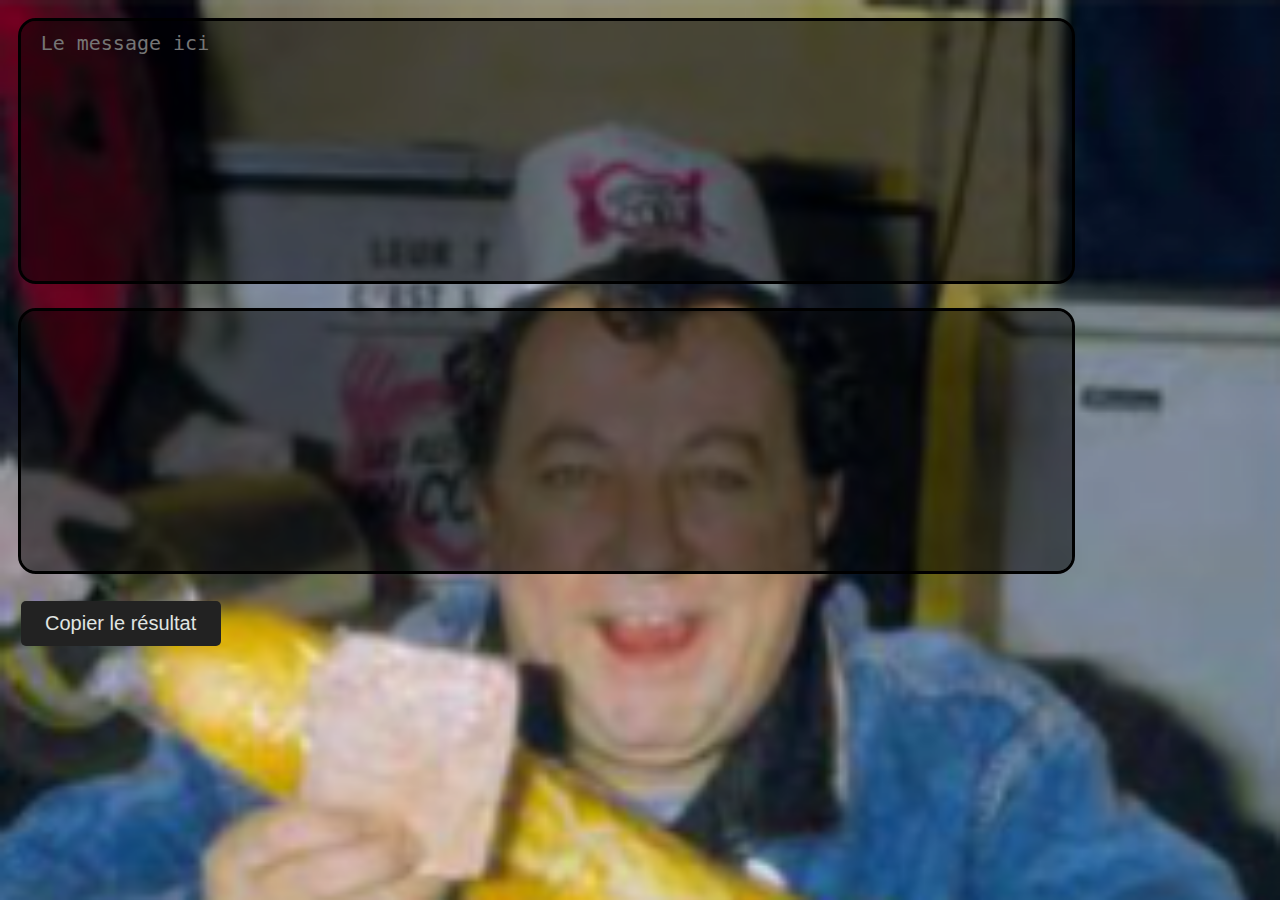
<file: index.html>
<!DOCTYPE html>
<html>
<head>
	<meta charset="UTF-8">
	<title>La surprise</title>
	<link rel="stylesheet" href="styles.css?v=1.0">
	<link rel="icon" href="icon.png">
</head>
<body id="bdy">
	<div>
		<form id="translator">
			<textarea id="message" rows=10 placeholder="Le message ici" autofocus required></textarea><br>
			<textarea id="output" rows=10 placeholder="" readonly></textarea><br>
			<button type="button" id="copy">Copier le résultat</button>
		</form>
	</div>
	<script src="scripts.js"></script>
</body>
</html>
</file>
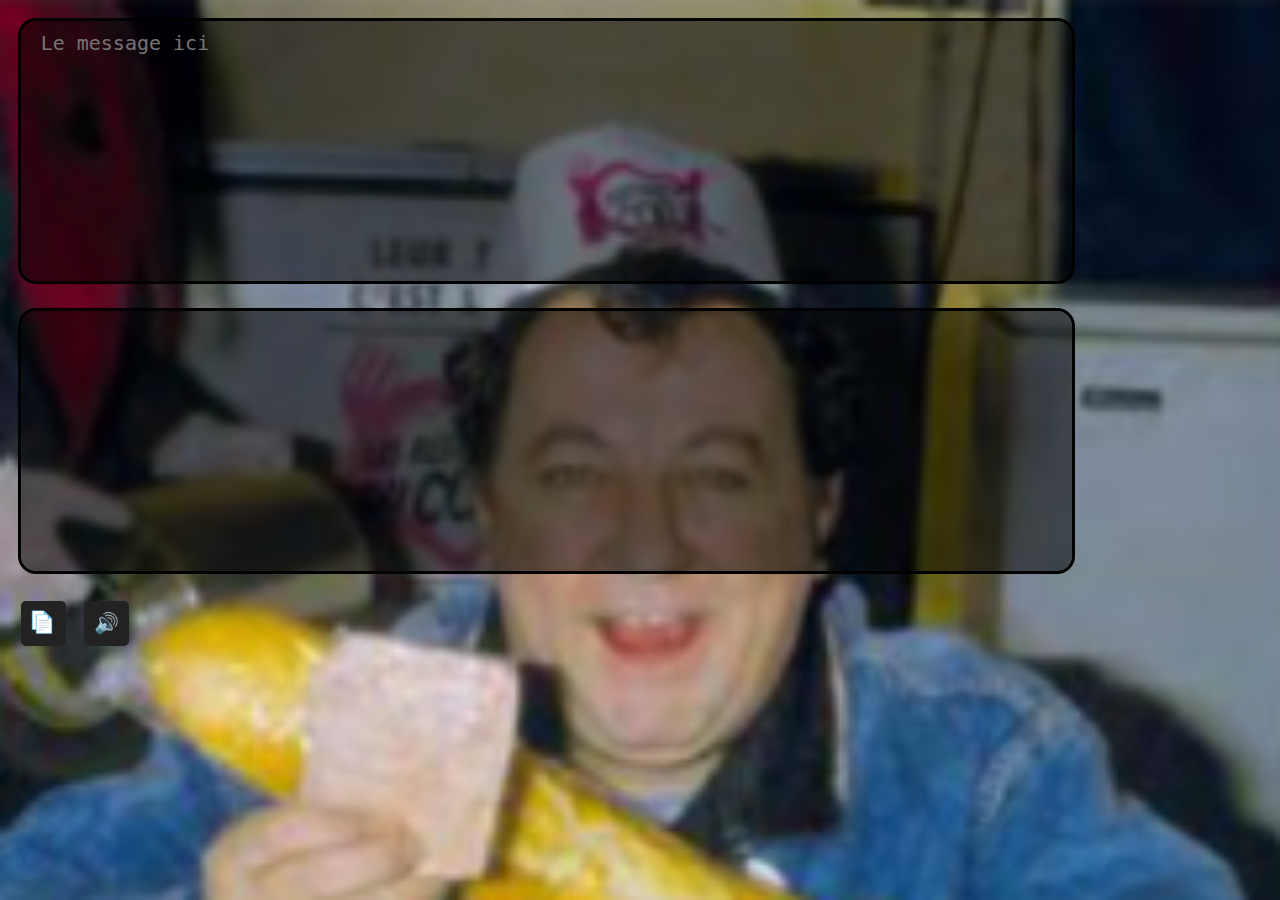
<file: surprisepauline--main/index.html>
<!DOCTYPE html>
<html>
<head>
	<meta charset="UTF-8">
	<title>La surprise</title>
	<link rel="stylesheet" href="styles.css?v=1.0">
	<link rel="icon" href="icon.png">
</head>
<body id="bdy">
	<div>
		<form id="translator">
			<textarea id="message" rows=10 placeholder="Le message ici" autofocus required></textarea><br>
			<textarea id="output" rows=10 placeholder="" readonly></textarea><br>
			<button type="button" id="copy">
				<span style="font-size: .875em; margin-right: .125em; position: relative; top: -.25em; left: -.125em">
				📄<span style="position: absolute; top: .25em; left: .25em">📄</span></span>
			</button>
			<button type="button" id="tts">🔊</button>
		</form>
	</div>
	<script src="scripts.js"></script>
</body>
</html>
</file>
<file: styles.css>
body {
	font-family: sans-serif;
	font-size: 20px;
	background-image: url("bgimg.png");
	background-size: cover;
}

textarea {
	font-size: 20px;
	color: white;
	border: none;
	padding: 10px 20px;
	resize: none;
	outline: solid black;
	overflow: hidden;
	width: 80%;
	border-radius: 15px;
	margin: 1%;
	background-color: rgba(0, 0, 0, 0.5);
}

button {
	background: #222222;
	color: #E0E5E2;
	font-size: 20px;
	text-decoration: none;
	display: inline-block;
	border-radius: 5px;
	border: none;
	transition-duration: 0.1s;
	cursor: pointer;
}

button:hover {
	background-color: #333333;
	color: #E0E5E2;
}

button:active {
	transform: translateY(4px);
}

#copy {
	width: 200px;
	height: 45px;
	margin: 1%;
}
</file>
<file: surprisepauline--main/styles.css>
body {
	font-family: sans-serif;
	font-size: 20px;
	background-image: url("bgimg.png");
	background-size: cover;
}

textarea {
	font-size: 20px;
	color: white;
	border: none;
	padding: 10px 20px;
	resize: none;
	outline: solid black;
	overflow: hidden;
	width: 80%;
	border-radius: 15px;
	margin: 1%;
	background-color: rgba(0, 0, 0, 0.5);
}

button {
	background: #222222;
	color: #E0E5E2;
	font-size: 20px;
	text-decoration: none;
	display: inline-block;
	border-radius: 5px;
	border: none;
	transition-duration: 0.1s;
	cursor: pointer;
}

button:hover {
	background-color: #333333;
	color: #E0E5E2;
}

button:active {
	transform: translateY(4px);
}

#copy {
	width: 45px;
	height: 45px;
	margin: 1%;
}

#tts {
	width: 45px;
	height: 45px;
	margin: 0;
}
</file>
